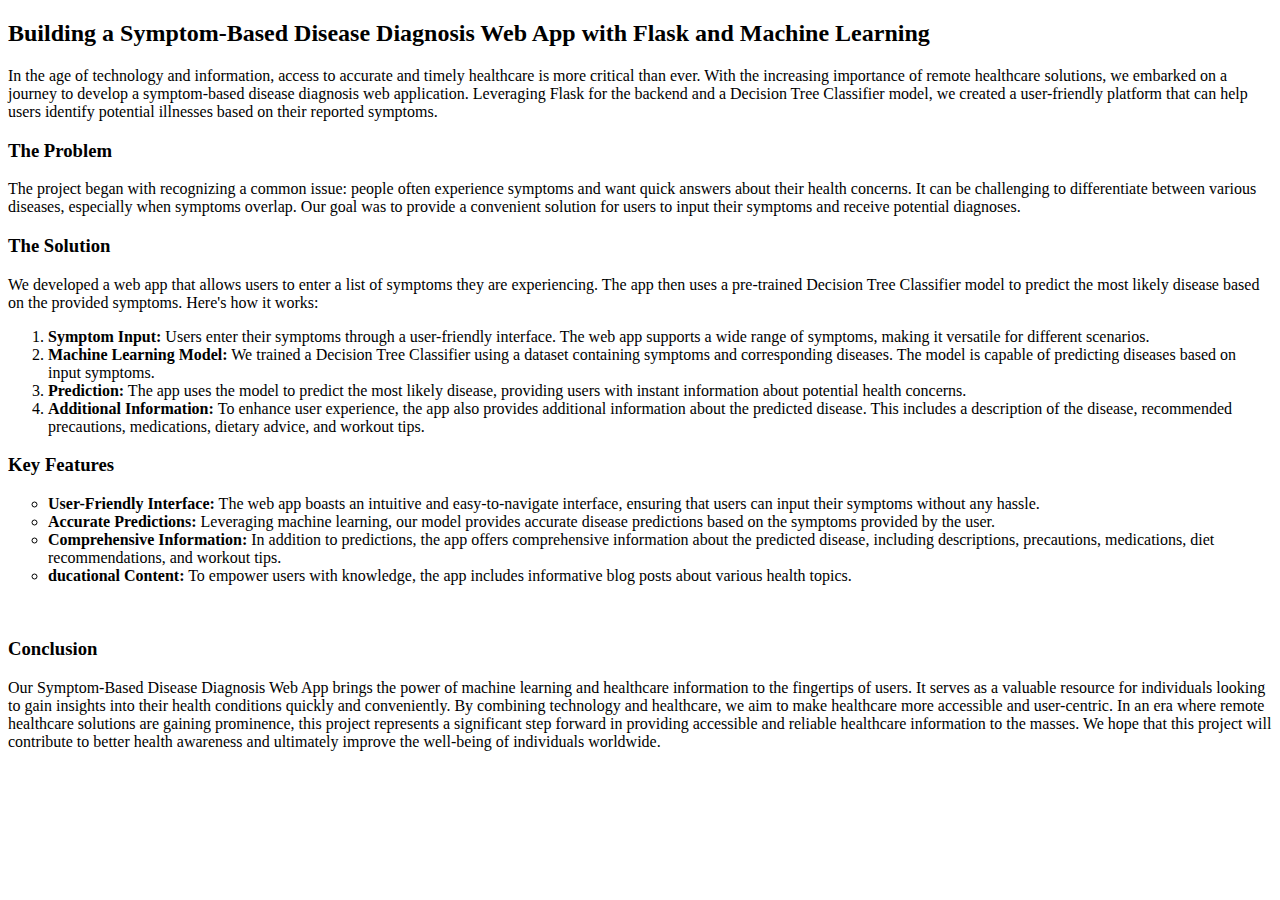
<file: templates/blog.html>
<!doctype html>
<html lang="en">
  <head>
    <meta charset="utf-8">
    <meta name="viewport" content="width=device-width, initial-scale=1">
    <title>Blog Post</title>
    <link href="https://cdn.jsdelivr.net/npm/bootstrap@5.3.1/dist/css/bootstrap.min.css" rel="stylesheet" integrity="sha384-4bw+/aepP/YC94hEpVNVgiZdgIC5+VKNBQNGCHeKRQN+PtmoHDEXuppvnDJzQIu9" crossorigin="anonymous">
  </head>
  <body>
    <div class="container my-4 mt-4">

        <h2 class="text-center"> Building a Symptom-Based Disease Diagnosis Web App with Flask and Machine Learning</h2>
        <p>In the age of technology and information, access to accurate and timely healthcare is more critical than ever. With the increasing importance of remote healthcare solutions, we embarked on a journey to develop a symptom-based disease diagnosis web application. Leveraging Flask for the backend and a Decision Tree Classifier model, we created a user-friendly platform that can help users identify potential illnesses based on their reported symptoms.</p>

        <h3>The Problem</h3>
        <p>The project began with recognizing a common issue: people often experience symptoms and want quick answers about their health concerns. It can be challenging to differentiate between various diseases, especially when symptoms overlap. Our goal was to provide a convenient solution for users to input their symptoms and receive potential diagnoses.</p>

        <h3>The Solution</h3>
        <p>We developed a web app that allows users to enter a list of symptoms they are experiencing. The app then uses a pre-trained Decision Tree Classifier model to predict the most likely disease based on the provided symptoms. Here's how it works:</p>

        <ol>
            <li><b><strong>Symptom Input:</strong></b> Users enter their symptoms through a user-friendly interface. The web app supports a wide range of symptoms, making it versatile for different scenarios.</li>
            <li><b><strong>Machine Learning Model:</strong></b> We trained a Decision Tree Classifier using a dataset containing symptoms and corresponding diseases. The model is capable of predicting diseases based on input symptoms.</li>
            <li><b><strong>Prediction:</strong></b> The app uses the model to predict the most likely disease, providing users with instant information about potential health concerns.</li>
            <li><b><strong>Additional Information: </strong></b> To enhance user experience, the app also provides additional information about the predicted disease. This includes a description of the disease, recommended precautions, medications, dietary advice, and workout tips.</li>

        </ol>

        <h3>Key Features</h3>
        <ul type="circle">
            <li><b><strong>User-Friendly Interface:</strong></b> The web app boasts an intuitive and easy-to-navigate interface, ensuring that users can input their symptoms without any hassle.</li>
            <li><b><strong>Accurate Predictions:</strong></b> Leveraging machine learning, our model provides accurate disease predictions based on the symptoms provided by the user.</li>
            <li><b><strong>Comprehensive Information: </strong></b>In addition to predictions, the app offers comprehensive information about the predicted disease, including descriptions, precautions, medications, diet recommendations, and workout tips.</li>
            <li><b><strong>ducational Content:</strong></b> To empower users with knowledge, the app includes informative blog posts about various health topics.</li>
        </ul>

        <br>

        <h3>Conclusion</h3>
        <p>Our Symptom-Based Disease Diagnosis Web App brings the power of machine learning and healthcare information to the fingertips of users. It serves as a valuable resource for individuals looking to gain insights into their health conditions quickly and conveniently. By combining technology and healthcare, we aim to make healthcare more accessible and user-centric.

In an era where remote healthcare solutions are gaining prominence, this project represents a significant step forward in providing accessible and reliable healthcare information to the masses. We hope that this project will contribute to better health awareness and ultimately improve the well-being of individuals worldwide.</p>

    </div>
    <script src="https://cdn.jsdelivr.net/npm/bootstrap@5.3.1/dist/js/bootstrap.bundle.min.js" integrity="sha384-HwwvtgBNo3bZJJLYd8oVXjrBZt8cqVSpeBNS5n7C8IVInixGAoxmnlMuBnhbgrkm" crossorigin="anonymous"></script>
  </body>
</html>
</file>
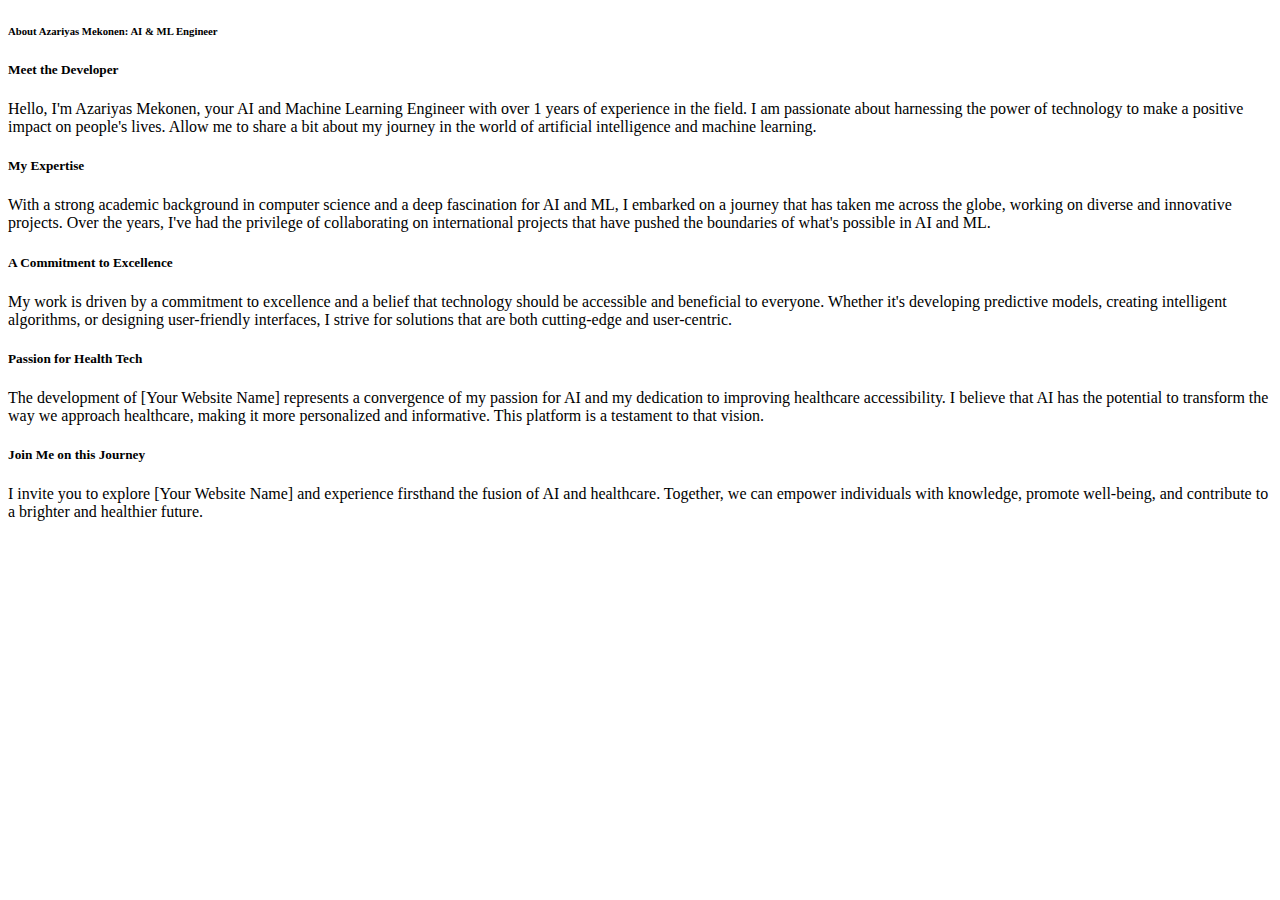
<file: templates/developer.html>
<!doctype html>
<html lang="en">
  <head>
    <meta charset="utf-8">
    <meta name="viewport" content="width=device-width, initial-scale=1">
    <title>Bootstrap demo</title>
    <link href="https://cdn.jsdelivr.net/npm/bootstrap@5.3.1/dist/css/bootstrap.min.css" rel="stylesheet" integrity="sha384-4bw+/aepP/YC94hEpVNVgiZdgIC5+VKNBQNGCHeKRQN+PtmoHDEXuppvnDJzQIu9" crossorigin="anonymous">
  </head>
  <body>

  <div class="container my-4 mt-4">
<h6>    About Azariyas Mekonen: AI & ML Engineer
</h6>
<h5>Meet the Developer</h5>

<p>Hello, I'm Azariyas Mekonen, your AI and Machine Learning Engineer with over 1 years of experience in the field. I am passionate about harnessing the power of technology to make a positive impact on people's lives. Allow me to share a bit about my journey in the world of artificial intelligence and machine learning.
</p>
<h5>My Expertise
</h5>
<p>With a strong academic background in computer science and a deep fascination for AI and ML, I embarked on a journey that has taken me across the globe, working on diverse and innovative projects. Over the years, I've had the privilege of collaborating on international projects that have pushed the boundaries of what's possible in AI and ML.
</p>
<h5>A Commitment to Excellence
</h5>
<p>My work is driven by a commitment to excellence and a belief that technology should be accessible and beneficial to everyone. Whether it's developing predictive models, creating intelligent algorithms, or designing user-friendly interfaces, I strive for solutions that are both cutting-edge and user-centric.
</p>
<h5>Passion for Health Tech
</h5>
<p>The development of [Your Website Name] represents a convergence of my passion for AI and my dedication to improving healthcare accessibility. I believe that AI has the potential to transform the way we approach healthcare, making it more personalized and informative. This platform is a testament to that vision.
</p>
<h5>Join Me on this Journey
</h5>
<p>I invite you to explore [Your Website Name] and experience firsthand the fusion of AI and healthcare. Together, we can empower individuals with knowledge, promote well-being, and contribute to a brighter and healthier future.
</p>
  </div>
    <script src="https://cdn.jsdelivr.net/npm/bootstrap@5.3.1/dist/js/bootstrap.bundle.min.js" integrity="sha384-HwwvtgBNo3bZJJLYd8oVXjrBZt8cqVSpeBNS5n7C8IVInixGAoxmnlMuBnhbgrkm" crossorigin="anonymous"></script>
  </body>
</html>
</file>
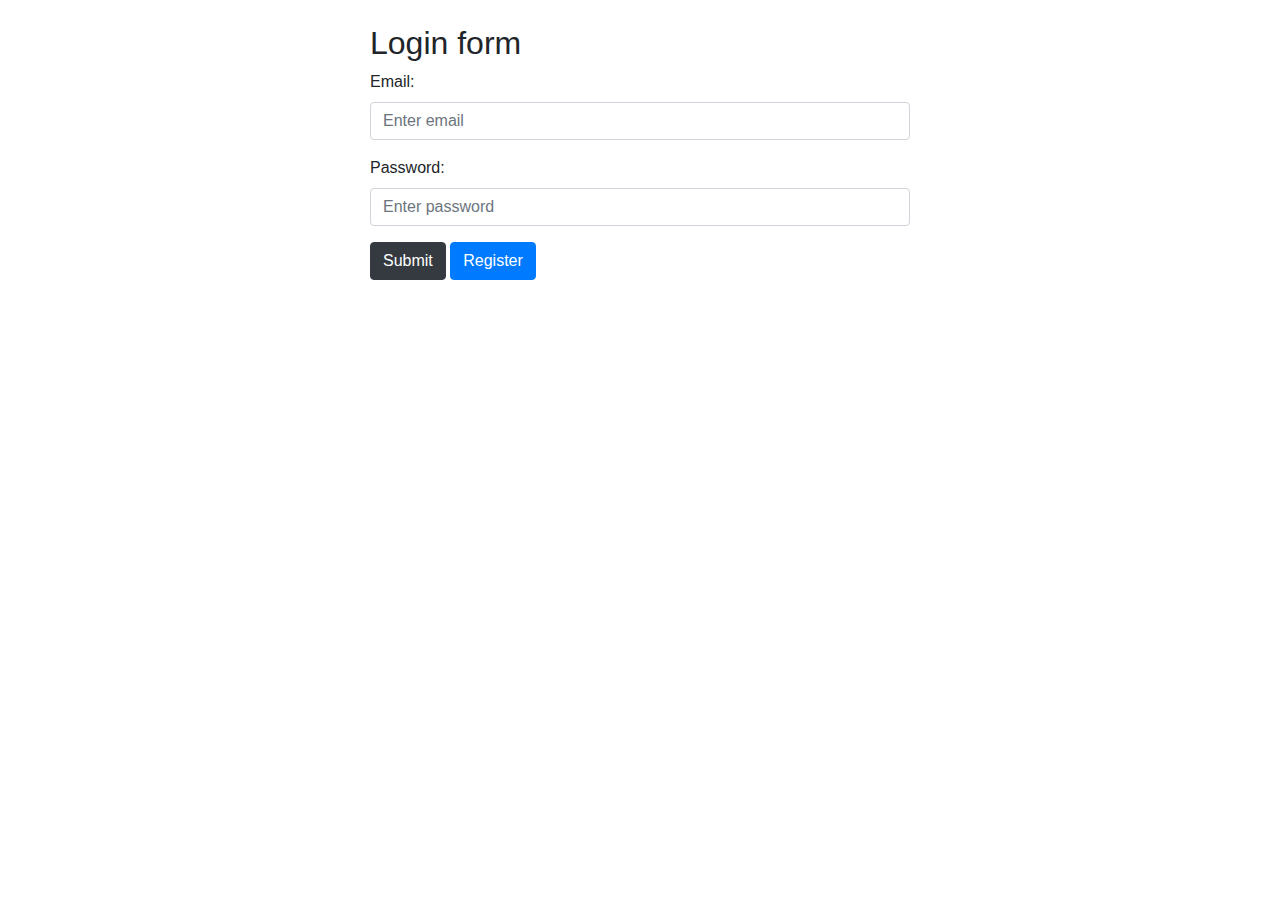
<file: templates/login.html>
<!DOCTYPE html>
<html lang="en">
<head>
  <title>Login page</title>
  <meta charset="utf-8">
  <meta name="viewport" content="width=device-width, initial-scale=1">
  <link rel="stylesheet" href="https://cdn.jsdelivr.net/npm/bootstrap@4.6.2/dist/css/bootstrap.min.css">
  <script src="https://cdn.jsdelivr.net/npm/jquery@3.6.4/dist/jquery.slim.min.js"></script>
  <script src="https://cdn.jsdelivr.net/npm/popper.js@1.16.1/dist/umd/popper.min.js"></script>
  <script src="https://cdn.jsdelivr.net/npm/bootstrap@4.6.2/dist/js/bootstrap.bundle.min.js"></script>
</head>
<body>

<div class="container">
    <div class=" row justify-content-center">
        <div class="col-sm-6 mt-4">
            <h2>Login form</h2>
            <form action="/login" method="POST">
                <div class="form-group">
                <label for="email">Email:</label>
                <input type="email" class="form-control" id="email" placeholder="Enter email" name="email">
                </div>
                <div class="form-group">
                <label for="pwd">Password:</label>
                <input type="password" class="form-control" id="pwd" placeholder="Enter password" name="password">
                </div>

                <button type="submit" class="btn btn-dark">Submit</button>
                <a href="/register" class="btn btn-primary">Register</a>
            </form>
        </div>

    </div>
  
</div>

</body>
</html>
</file>
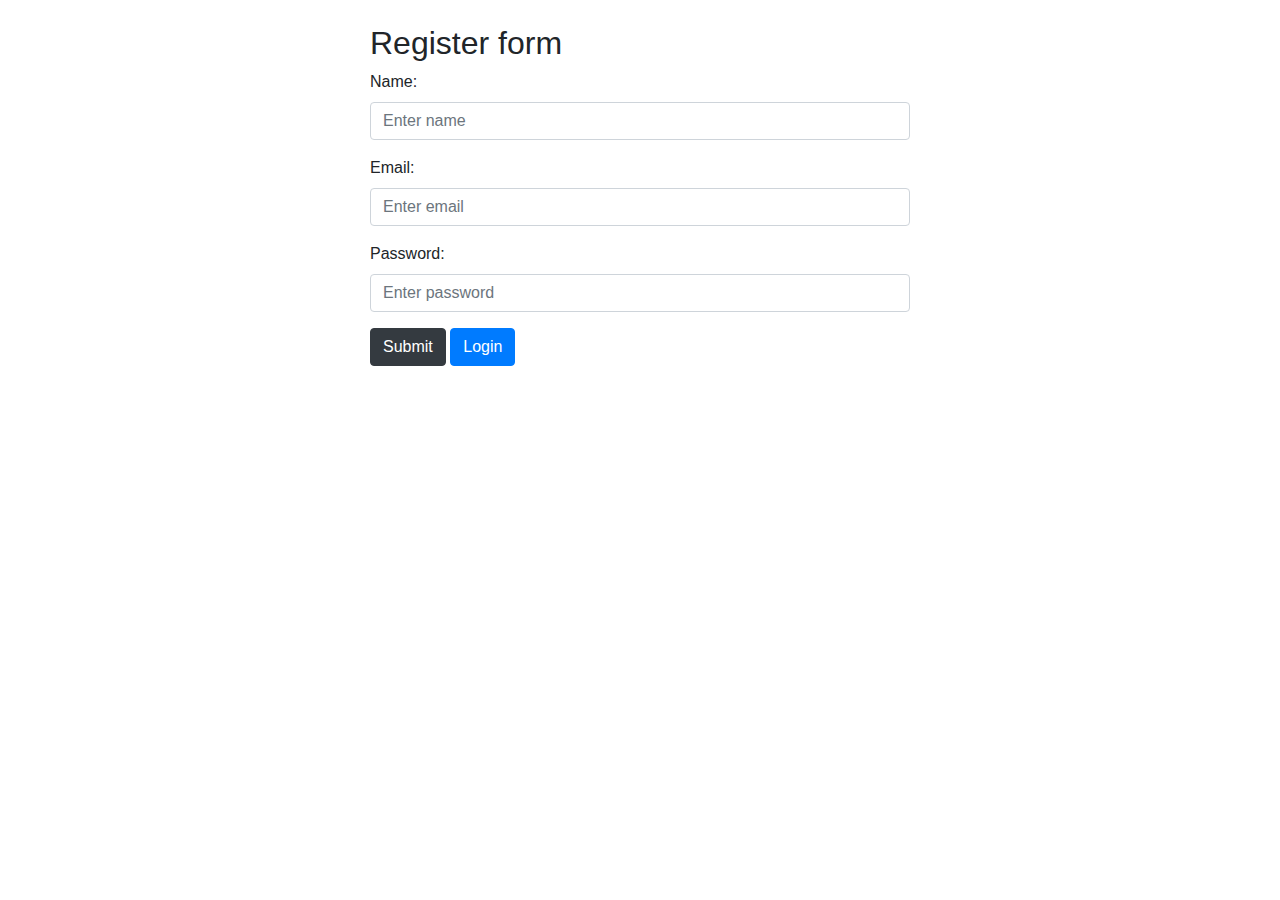
<file: templates/register.html>
<!DOCTYPE html>
<html lang="en">
<head>
  <title>Register page</title>
  <meta charset="utf-8">
  <meta name="viewport" content="width=device-width, initial-scale=1">
  <link rel="stylesheet" href="https://cdn.jsdelivr.net/npm/bootstrap@4.6.2/dist/css/bootstrap.min.css">
  <script src="https://cdn.jsdelivr.net/npm/jquery@3.6.4/dist/jquery.slim.min.js"></script>
  <script src="https://cdn.jsdelivr.net/npm/popper.js@1.16.1/dist/umd/popper.min.js"></script>
  <script src="https://cdn.jsdelivr.net/npm/bootstrap@4.6.2/dist/js/bootstrap.bundle.min.js"></script>
</head>
<body>

<div class="container">
    <div class=" row justify-content-center">
        <div class="col-sm-6 mt-4">
            <h2>Register form</h2>
            <form action="/register" method="POST">
                <div class="form-group">
                <label for="name">Name:</label>
                <input type="text" class="form-control" id="name" placeholder="Enter name" name="name">
                </div>
                
                <div class="form-group">
                <label for="email">Email:</label>
                <input type="email" class="form-control" id="email" placeholder="Enter email" name="email">
                </div>

                <div class="form-group">
                <label for="pwd">Password:</label>
                <input type="password" class="form-control" id="pwd" placeholder="Enter password" name="password">
                </div>

                <button type="submit" class="btn btn-dark">Submit</button>
                <a href="/login" class="btn btn-primary">Login</a>
            </form>
        </div>
    </div>
  
</div>

</body>
</html>
</file>
